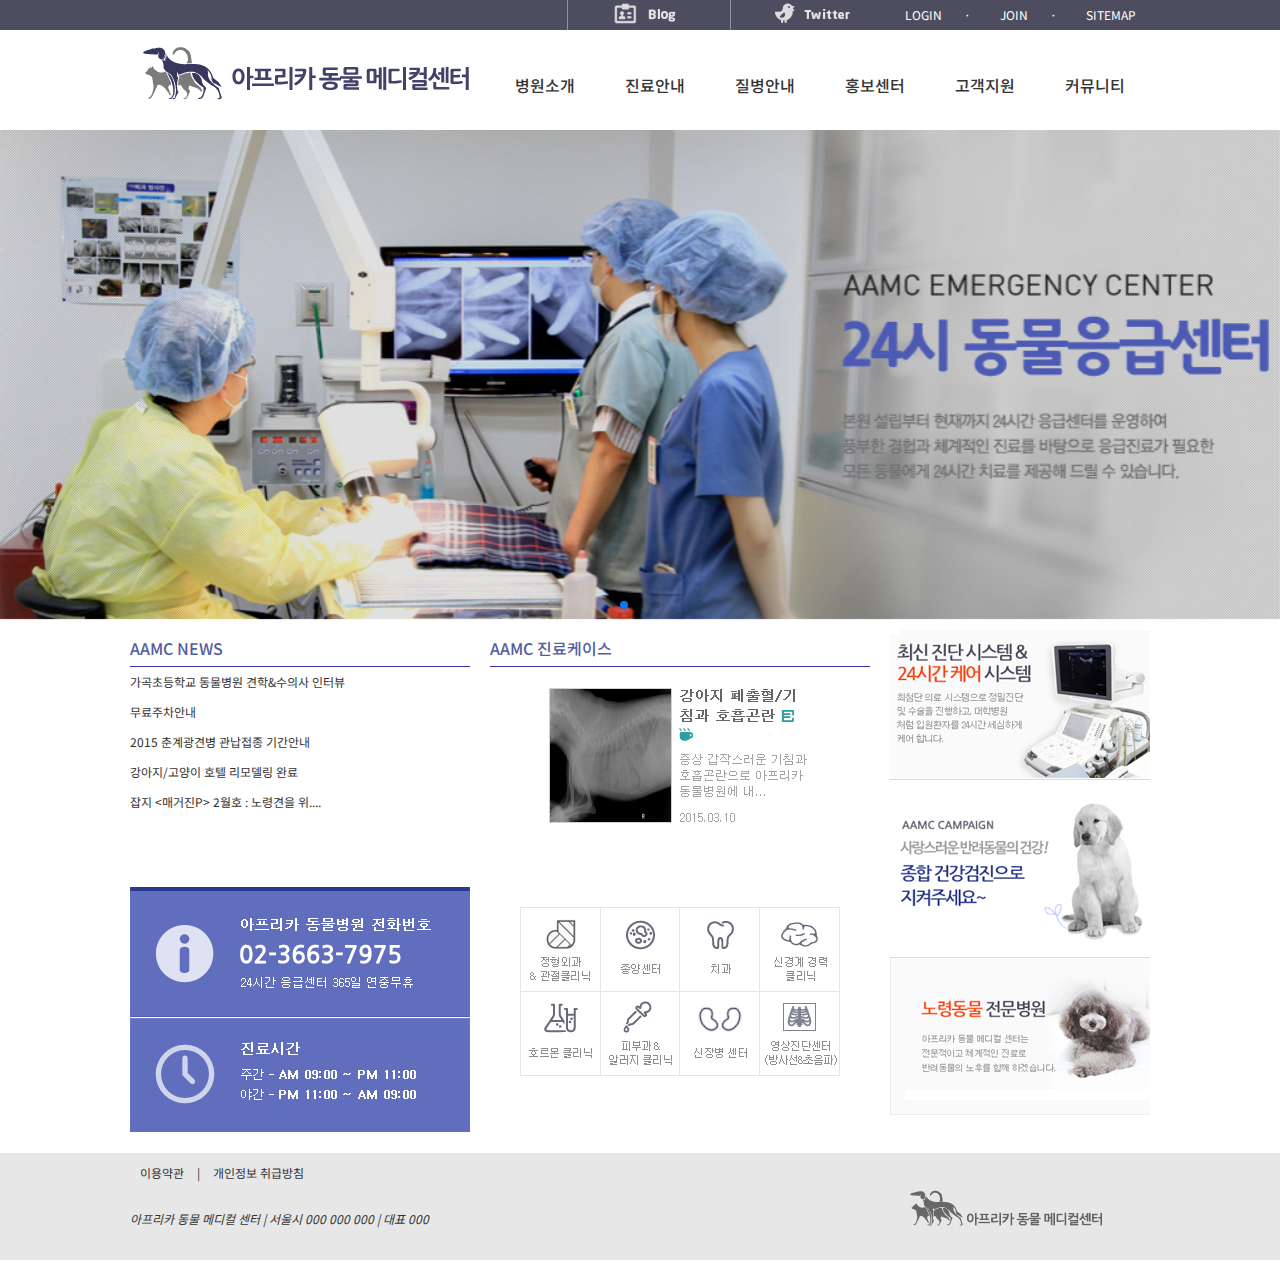
<file: index.html>
<!DOCTYPE html>
<html lang="en">

<head>
    <meta charset="UTF-8">
    <meta http-equiv="X-UA-Compatible" content="IE=edge">
    <meta name="viewport" content="width=device-width, initial-scale=1.0">
    <title>아프리카 동물 메디컬센터 메인페이지</title>
    <!-- css 초기화  -->
    <link rel="stylesheet" href="./css/reset.css" type="text/css">
    <link rel="stylesheet" href="./css/layout.css" type="text/css">
    <link rel="stylesheet" href="./css/base.css" type="text/css">
    <link rel="stylesheet" href="./css/main.css" type="text/css">
    <link rel="stylesheet" href="./css/swiper.css" type="text/css">
    <link rel="shortcut icon" href="./images/favicon.ico" type="logo.ico">
    <script src="./script/swiper.js"></script>
    <style>
        .swiper{
            position: relative;
        }
    </style>


</head>

<body>
    <!-- 상단헤더영역 -->
    <header>
        <div class="h_inner">
            <div class="h_top">
                <nav class="sns">
                    <a href="#" title="블로그"><img src="./images//h_lnb_blog.jpg" alt="블로그"></a>
                    <a href="#" title="트위터"><img src="./images/h_lnb_twitter.jpg" alt="트위터"></a>
                </nav>

                <nav class="lnb">
                    <ul>
                        <li><a href="login.html" title="로그인하기">LOGIN</a></li>
                        <li><a href="join.html" title="회원가입">JOIN</a></li>
                        <li><a href="sitemap.html" title="사이트맵">SITEMAP</a></li>
                    </ul>
                </nav>
            </div>
        </div>
        <div class="h_bottom">
            <h1>
                <a href="index.html" title="메인페이지로 바로가기"><img src="./images/header_logo.jpg" alt="상단로고"></a>
            </h1>

            <nav class="gnb">
                <ul>
                    <li><a href="inttro.html" title="병원소개">병원소개</a>
                        <ul class="sub">
                            <li><a href="#none">인사말</a></li>
                            <li><a href="#none">의료진 소개</a></li>
                            <li><a href="#none">보유장비 소개</a></li>
                            <li><a href="#none">오시는길</a></li>
                            <li><a href="#none">병원소개 영상</a></li>
                        </ul>
                    </li>

                    <li><a href="info.html" title="진료안내">진료안내</a>
                        <ul class="sub">
                            <li><a href="#none">전문진료과목</a></li>
                            <li><a href="#none">건강검진</a></li>
                            <li><a href="#none">진료시간</a></li>
                        </ul>
                    </li>
                    <li><a href="health.html" title="질병안내">질병안내</a>
                        <ul class="sub">
                            <li><a href="#none">증상별 질병</a></li>
                            <li><a href="#none">진료 케이스</a></li>
                        </ul>
                    </li>
                    <li><a href="event.html" title="홍보센터">홍보센터</a>
                        <ul class="sub">
                            <li><a href="#none">기사/뉴스</a></li>
                            <li><a href="#none">수의사봉사활동</a></li>
                        </ul>
                    </li>
                    <li><a href="customer" title="고객지원">고객지원</a>
                        <ul class="sub">
                            <li><a href="#none">공지사항</a></li>
                            <li><a href="#none">임상상담</a></li>
                            <li><a href="#none">진료후기</a></li>
                            <li><a href="#none">세미나공지</a></li>
                        </ul>
                    </li>
                    <li><a href="community" title="커뮤니티">커뮤니티</a>
                        <ul class="sub">
                            <li><a href="#none">애니멀이야기</a></li>
                            <li><a href="#none">애니멀케어</a></li>
                            <li><a href="#none">애니멀뉴스</a></li>
                            <li><a href="#none">이벤트</a></li>
                        </ul>
                    </li>
                </ul>
            </nav>
        </div>
    </header>

    <!-- 메인영역 -->
    <main>
        <article class="slide">
            <div class="swiper mySwiper">
                <div class="swiper-wrapper">
                    <div class="swiper-slide"><a href="#none" title="24시 동물응급센터"><img src="./images/visula01.jpg" alt="24시 동물응급센터"></a></div>
                    <div class="swiper-slide"><a href="#none" title="24시 동물응급센터"><img src="./images/visual_02.jpg" alt="24시 동물응급센터"></a></div>
                    <div class="swiper-slide"><a href="#none" title="24시 동물응급센터"><img src="./images/visual2_03.jpg" alt="24시 동물응급센터"></a></div>
                </div>
                <div class="swiper-pagination"></div>
            </div>
        </article>

        <section>
            <h2>콘텐츤 영역</h2>
            <article class="left_con">
                <h3>aamc news</h3>
                <ul>
                    <li><a href="#" title="가곡초">가곡초등학교 동물병원 견학&수의사 인터뷰 </a></li>
                    <li><a href="#" title="무료주차안내">무료주차안내</a></li>
                    <li><a href="#" title="춘계광견병">2015 춘계광견병 관납접종 기간안내 </a></li>
                    <li><a href="#" title="강아지/고양이">강아지/고양이 호텔 리모델링 완료</a></li>
                    <li><a href="#" title="매거진">잡지 &#x003C;매거진P&#x003E; 2월호 : 노령견을 위....</a></li>
                </ul>
                <img src="./images/a_cs_tel.jpg" alt="전화번호">
                <img src="./images/a_cs_time.jpg" alt="진료시간">
            </article>
            <article class="cen_con">
                <h3>aamc 진료케이스</h3>
                <p><img src="./images/a_center_con.jpg" alt=""></p>
                <nav class="lnb">
                    <ul>
                        <li><a href="#" title="#"><img src="./images/subject_bn01.gif" alt="subject_bn01"></a></li>
                        <li><a href="#" title="#"><img src="./images/subject_bn02.gif" alt="subject_bn02"></a></li>
                        <li><a href="#" title="#"><img src="./images/subject_bn03.gif" alt="subject_bn03"></a></li>
                        <li><a href="#" title="#"><img src="./images/subject_bn04.gif" alt="subject_bn04"></a></li>
                        <li><a href="#" title="#"><img src="./images/subject_bn05.gif" alt="subject_bn05"></a></li>
                        <li><a href="#" title="#"><img src="./images/subject_bn06.gif" alt="subject_bn06"></a></li>
                        <li><a href="#" title="#"><img src="./images/subject_bn07.gif" alt="subject_bn07"></a></li>
                        <li><a href="#" title="#"><img src="./images/subject_bn08.gif" alt="subject_bn08"></a></li>
                    </ul>
                </nav>
            </article>
            <article class="right_con">
                <h3>배너콘텐츠</h3>
                <ul>
                    <li><a href="#" title="#"><img src="./images/a_left_banner01.jpg" alt="a_left_banner02"></a></li>
                    <li><a href="#" title="#"><img src="./images/a_left_banner02.jpg" alt="a_left_banner02"></a></li>
                    <li><a href="#" title="#"><img src="./images/a_left_banner03.jpg" alt="a_left_banner03"></a></li>
                </ul>
            </article>
        </section>
    </main>

    <!-- 푸터영역 -->
    <footer>
        <div class="f_inner">
            <h2>
                <a href="index.html">
                    <img src="./images/footer_logo.jpg" alt="하단로고">
                </a>
            </h2>
            <nav class="lnb">
                <ul>
                    <li><a href="#" title="이용약관">이용약관</a></li>
                    <li>&#x007C;</li>
                    <li><a href="#" title="개인정보 ">개인정보 취급방침</a></li>
                </ul>
            </nav>
            <address>
                아프리카 동물 메디컬 센터 &#x007C; 서울시 000 000 000 &#x007C; 대표 000
            </address>
        </div>
    </footer>
    <script>
        var swiper = new Swiper(".mySwiper", {
          spaceBetween: 0,
          effect: "fade",
          centeredSlides: true,
          autoplay: {
            delay: 5000,
            disableOnInteraction: false,
          },
          pagination: {
            el: ".swiper-pagination",
            clickable: true,
          },
        });

         //사용자가 접속한 디바이스 체크하기	
var mobile_keys=new Array('iPhone','iPod','Android','BlackBerry','Windows Phone','Windows CE','LG','MOT','SAMSUNG','SonyEricsson','Nokia');

if(document.URL.match('move_pc_screen')) mobile_keys = null;

// URL 파라미터에 'move_pc_screen' 가 포함되어 있을 땐 적용안함
//위 배열값 개수만큼 반복하여 검사를 하고 모바일 사용자이면 아래 내용을 실행
for( i in mobile_keys){ //in키워드 : 키값이 있으면 true 없으면 false

if(navigator.userAgent.match(mobile_keys[i]) != null){
  location.href = "http://design2010.dothome.co.kr/animal/mindex.html"; 	// 모바일 홈 연결 주소
    break;
  }
}
      </script>
</body>

</html>
</file>
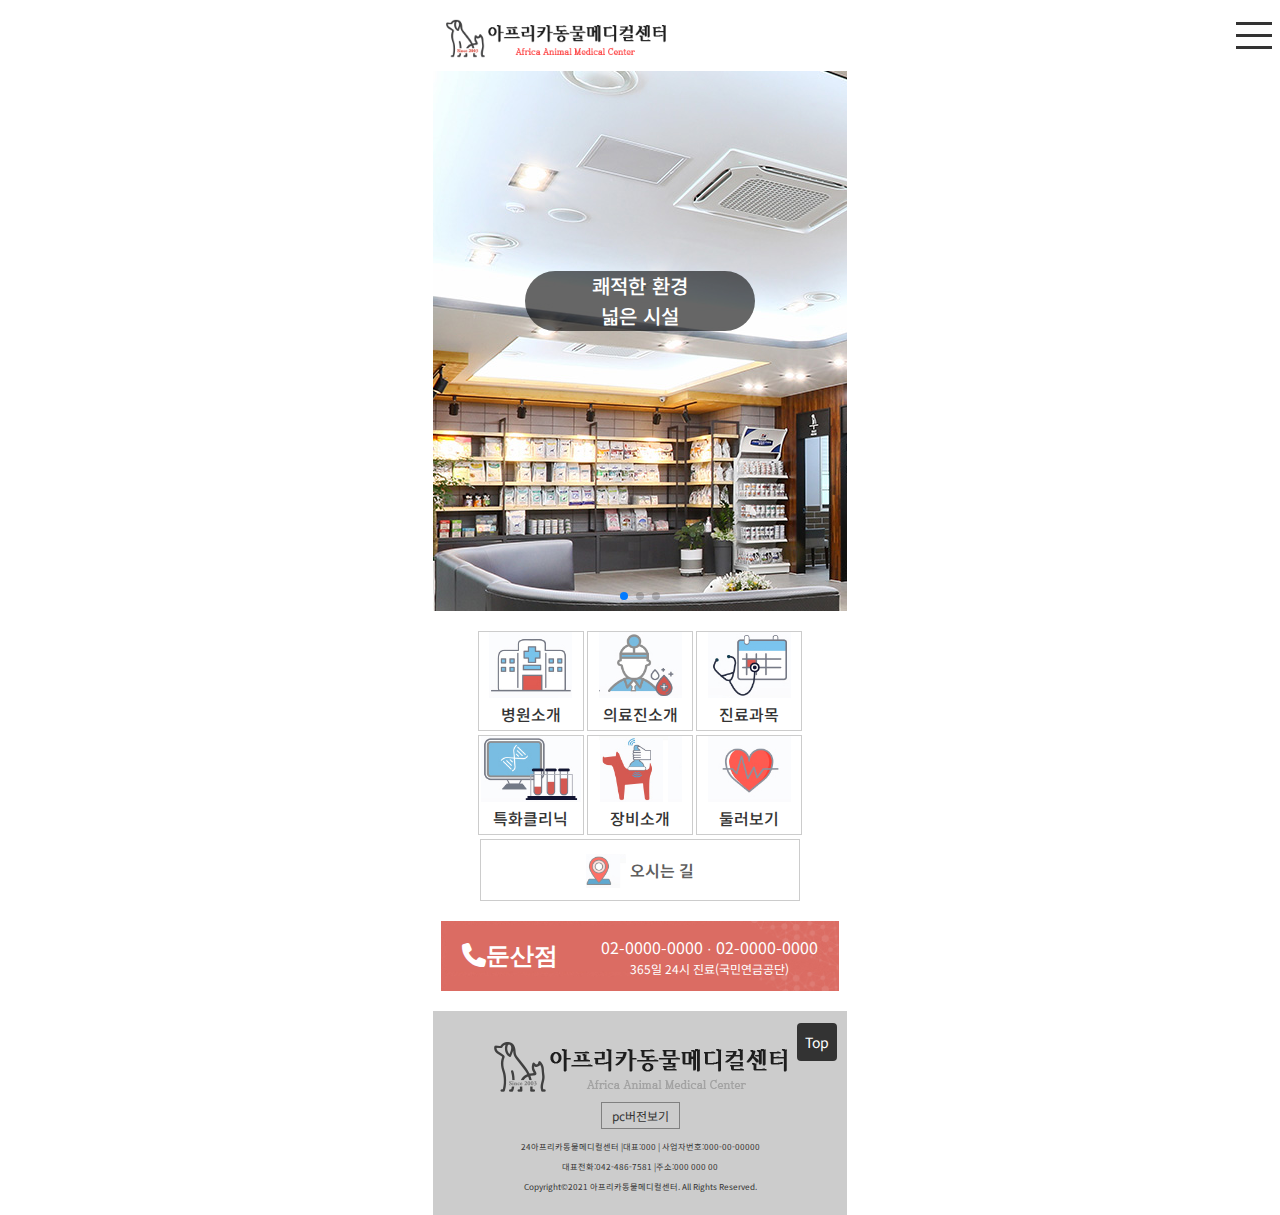
<file: m_index.html>
<!DOCTYPE html>
<html lang="ko">

<head>
  <meta charset="UTF-8">
  <meta http-equiv="X-UA-Compatible" content="IE=edge">
  <meta name="viewport" content="width=device-width, initial-scale=1.0">
  <title>아프리카 동물병원 - 모바일 메인화면</title>
  <!-- 초기화 -->
  <link href="./m_css/reset.css" rel="stylesheet" type="text/css">

  <!-- 레이아웃 서식 -->
  <link href="./m_css/layout.css" rel="stylesheet" type="text/css">

  <!-- 공통서식 -->
  <link href="./m_css/base.css" rel="stylesheet" type="text/css">

  <!-- 메인서식 -->
  <link href="./m_css/main.css" rel="stylesheet" type="text/css">

  <link rel="stylesheet" href="https://cdnjs.cloudflare.com/ajax/libs/font-awesome/6.1.2/css/all.min.css">
  <link rel="stylesheet" href="./css/swiper.css" type="text/css">
  <link rel="shortcut icon" href="./images/favicon.ico" type="logo.ico">
  <script src="./script/swiper.js"></script>
</head>

<body>
  <input type="checkbox" id="toggle">
  <!-- 상단헤더영역 시작 -->
  <header>
    <h1>
      <a href="mindex.html" title="메인페이지로 바로가기">
        <img src="./images/logo.png" alt="상단로고">
      </a>
    </h1>

    <label for="toggle" class="total_btn">
      <span class="bar">&nbsp;</span>
      <span class="bar">&nbsp;</span>
      <span class="bar">&nbsp;</span>
    </label>


    <nav class="nav_wrap">
      <label for="toggle" class="c_btn">
        <i class="fas fa-times"></i>
      </label>
      <ul class="gnb">
        <li>
          <fieldset>
            <legend>검색폼</legend>
            <input type="search">
            <input type="button" value="search">
          </fieldset>
        </li>
        <li><label for="mnu01">병원소개<i class="fas fa-angle-down"></i></label>
          <input type="checkbox" id="mnu01">
          <ul class="sub">
            <li><a href="#" title="서브메뉴">서브메뉴</a></li>
            <li><a href="#" title="서브메뉴">서브메뉴</a></li>
            <li><a href="#" title="서브메뉴">서브메뉴</a></li>
            <li><a href="#" title="서브메뉴">서브메뉴</a></li>
            <li><a href="#" title="서브메뉴">서브메뉴</a></li>
          </ul>
        </li>
        <li><label for="mnu02">진료안내<i class="fas fa-angle-down"></i></label>
          <input type="checkbox" id="mnu02">
          <ul class="sub">
            <li><a href="#" title="서브메뉴">서브메뉴</a></li>
            <li><a href="#" title="서브메뉴">서브메뉴</a></li>
            <li><a href="#" title="서브메뉴">서브메뉴</a></li>
            <li><a href="#" title="서브메뉴">서브메뉴</a></li>
            <li><a href="#" title="서브메뉴">서브메뉴</a></li>
          </ul>
        </li>
          <li><label for="mnu03">질병안내<i class="fas fa-angle-down"></i></label>
          <input type="checkbox" id="mnu03">
        
        <ul class="sub">
          <li><a href="#" title="서브메뉴">서브메뉴</a></li>
          <li><a href="#" title="서브메뉴">서브메뉴</a></li>
          <li><a href="#" title="서브메뉴">서브메뉴</a></li>
          <li><a href="#" title="서브메뉴">서브메뉴</a></li>
          <li><a href="#" title="서브메뉴">서브메뉴</a></li>
        </ul>
      </li>
        <li><label for="mnu04">홍보센터<i class="fas fa-angle-down"></i></label>
          <input type="checkbox" id="mnu04">
       
        <ul class="sub">
          <li><a href="#" title="서브메뉴">서브메뉴</a></li>
          <li><a href="#" title="서브메뉴">서브메뉴</a></li>
          <li><a href="#" title="서브메뉴">서브메뉴</a></li>
          <li><a href="#" title="서브메뉴">서브메뉴</a></li>
          <li><a href="#" title="서브메뉴">서브메뉴</a></li>
        </ul>
      </li>
        <li><label for="mnu05">고객지원<i class="fas fa-angle-down"></i></label>
          <input type="checkbox" id="mnu05">
        
        <ul class="sub">
          <li><a href="#" title="서브메뉴">서브메뉴</a></li>
          <li><a href="#" title="서브메뉴">서브메뉴</a></li>
          <li><a href="#" title="서브메뉴">서브메뉴</a></li>
          <li><a href="#" title="서브메뉴">서브메뉴</a></li>
          <li><a href="#" title="서브메뉴">서브메뉴</a></li>
        </ul>
      </li>
        <li><label for="mnu06">커뮤니티<i class="fas fa-angle-down"></i></label>
          <input type="checkbox" id="mnu06">
        
        <ul class="sub">
          <li><a href="#" title="서브메뉴">서브메뉴</a></li>
          <li><a href="#" title="서브메뉴">서브메뉴</a></li>
          <li><a href="#" title="서브메뉴">서브메뉴</a></li>
          <li><a href="#" title="서브메뉴">서브메뉴</a></li>
          <li><a href="#" title="서브메뉴">서브메뉴</a></li>
        </ul>
      </li>
      <div id="h_icon">
      <i class='fab fa-instagram'></i>
      <i class='fab fa-twitter'></i>
      <i class='fab fa-facebook'></i>
    </div>
    </ul>
    </nav>
  </header>

  <!-- 메인콘텐츠 영역 시작 -->
  <main>
    <article class="slide">
      <h2>비주얼이미지 슬라이드</h2>
      <div class="swiper mySwiper">
        <div class="swiper-wrapper">
          <div class="swiper-slide">
            <h2>쾌적한 환경<br> 넓은 시설</h2>
            <img src="./images/slide01.jpg" alt="메인01">
          </div>
          <div class="swiper-slide">
            <h2>언제나 열려있는<br>24시 아프리카<br>
              동물메디컬센터</h2>
           <img src="./images/slide2.jpg" alt="메인02">
          </div>
          <div class="swiper-slide">
            <h2>최신 시설장비<br>청결한 병원시설</h2>
            <img src="./images/slide3.jpg" alt="메인03">
          </div>
        </div>
        <div class="swiper-pagination"></div>
      </div>
    </article>

    <section class="con">
      <h2>메인</h2>
      <article>
        <h2>스프라이트 이미지 메뉴</h2>
        <nav>
          <ul>
            <li>
              <a href="#" title="병원소개">
                <span class="icon">&nbsp;</span>
                <span class="mnu">병원소개</span>
              </a>
            </li>

            <li>
              <a href="doctor.html" title="의료진소개">
                <span class="icon">&nbsp;</span>
                <span class="mnu">의료진소개</span>
              </a>
            </li>

            <li>
              <a href="intro.html" title="진료과목">
                <span class="icon">&nbsp;</span>
                <span class="mnu">진료과목</span>
              </a>
            </li>

            <li>
              <a href="intro.html" title="특화클리닉">
                <span class="icon">&nbsp;</span>
                <span class="mnu">특화클리닉</span>
              </a>
            </li>

            <li>
              <a href="intro.html" title="장비소개">
                <span class="icon">&nbsp;</span>
                <span class="mnu">장비소개</span>
              </a>
            </li>

            <li>
              <a href="intro.html" title="둘러보기">
                <span class="icon">&nbsp;</span>
                <span class="mnu">둘러보기</span>
              </a>
            </li>
          </ul>

          <a href="location.html" title="오시는 길" class="map_btn">
            <span class="icon">&nbsp;</span>
            <span>오시는 길</span>
          </a>

        </nav>
      </article>

      <article class="info">
        <h2>둔산점</h2>
        <span class="fas fa-phone">둔산점</span>
        <p class="tel">
          <a href="tel:02-0000-0000" title="">02-0000-0000</a> &middot;
          <a href="sms:02-0000-0000" title="">02-0000-0000</a><br>
          365일 24시 진료(국민연금공단)
        </p>
      </article>

    </section>
  </main>

  <!-- 푸터영역 시작 -->
  <footer>
    <h2>
      <a href="mindex.html" title="메인페이지로 바로가기">
        <img src="./images/f_logo.png" alt="푸터로고">
      </a>
    </h2>

    <a href="index.html?move_pc_screen=1" title="pc버전보기" class="pc_btn">pc버전보기</a>
    <a href="#" title="페이지 상단으로 바로가기" class="t_btn">Top</a>

    <address>
      <p>24아프리카동물메디컬센터 &#x007C;대표:000 &#x007C;
        사업자번호:000-00-00000</p>
      <p>대표전화:042-486-7581 &#x007C;주소:000 000 00</p>
      <p>Copyright&copy;2021 아프리카동물메디컬센터. All Rights Reserved.</p>
    </address>
  </footer>
  <script>
    var swiper = new Swiper(".mySwiper", {
      spaceBetween: 0,
      effect: "slide",
      centeredSlides: true,
      autoplay: {
        delay: 5000,
        disableOnInteraction: false,
      },
      pagination: {
        el: ".swiper-pagination",
        clickable: true,
      },
    });
  </script>
</body>

</html>
</file>
<file: css/layout.css>
@charset "utf-8";

header{
    width: 100%;
    /* height: 110px; */
    /* background-color: #4e4e4e; */
    position: absolute;
    z-index: 1000;
    background-color: #ffffff;
}

section {
    width: 1020px;
    margin: 0px auto;
    display: flex;
    justify-content: space-between;
}
.left_con{
    width: 340px;
    
}
.cen_con{
    width: 380px;
}
.right_con{
    width: 260px;
}

footer{ 
    width: 100%;
    height: 107px;
    background-color:  #e7e7e7;
}
</file>
<file: css/base.css>
@charset "utf-8";
@import url('https://fonts.googleapis.com/css2?family=Noto+Sans+KR:wght@300;400;500&display=swap');

body {
    font-family: 'Noto Sans KR', sans-serif;
    font-size: 12px;
    color: #333333;
}

a {
    text-decoration: none;
    color: #333333;
}
.h_inner{
    background-color: #4e4d5f;

}
.h_top {
    height: 30px;
    width: 1020px;
    margin: 0px auto;
}

.sns {
    width: 760px;
    float: left;
    text-align: right;
}

header .lnb {
    width: 260px;
    float: right;
}
header .lnb > ul{
    display: flex;
    justify-content: space-around;
}
.lnb a{
    color: #ffffff;
    line-height: 30px;
}
header .lnb > ul > li::after{
    content: '·';
    color: #ffffff;
    padding-left:22px;
}
.lnb > ul > li:last-child::after{
    display: none;
}
.h_bottom{
    width: 1020px;
    height: 80px;
    margin: 0px auto;
    position: relative;
    overflow: hidden;
    transition: 0.5s;
}
.h_bottom:hover{
    height: 300px;
}

.gnb{
    width: 1020px;
    position: relative;
    top:-35px;

}

.gnb > ul{
    display: flex;
    justify-content: end;
}
.gnb > ul > li > a{
    padding: 0px 25px;
    font-size: 16px;
    font-weight: 500;
}


.gnb > ul > li > a:hover{
    color: #525d9f;
    /* height: 300px; */
}
.gnb > ul > li:last-child > a:hover{
    color: #10a010;
}
.sub > li > a{
    padding: 5px 25px;

}
.sub > li {
    padding-top: 25px;
}
.sub > li > a:hover{
    color: #525d9f;
    font-weight: bold;
    /* font-size: 14px; */
    height: 140px;
}
.sub{
    width: 100%;
    position: absolute;
}
.f_inner{
    width: 1020px;
    margin: 0px auto;
    position: relative;
}

.f_inner > h2 {
    position: absolute;
    right: 0px;

}

.f_inner .lnb > ul > li{
    display: inline;
}
.f_inner .lnb > ul > li > a{
    color: #333333;
    line-height: 40px;
    padding: 0px 10px;

}
.f_inner address{
    padding-top: 20px;
}
.f_inner .lnb > ul a:hover{
    text-decoration: underline;
}
</file>
<file: css/main.css>
@charset "utf-8";

main {
    padding-top: 130px;
    margin-bottom: 20px;
}

main .slide {
    margin-bottom: 10PX;
}

main .slide img {
    width: 100%;
}

section>h2,
.right_con>h3 {
    display: none;
}

.left_con {}

.left_con>h3,
.cen_con>h3 {
    text-transform: uppercase;
    font-size: 16px;
    font-weight: 500;
    color: #525d9f;
    border-bottom: 1px solid #3834ad;
    padding: 10px 0px;
}

.left_con>ul {
    margin-bottom: 70px;
}

.left_con>ul>li {
    line-height: 30px;

}

.left_con>ul>li>a:hover {
    text-decoration: underline;
}

.cen_con .lnb {
    padding-left: 30px;
    padding-top: 40px;
}

.cen_con .lnb>ul {
    display: flex;
    justify-content: space-around;
    flex-wrap: wrap;
    width: 320px;

}

.cen_con .lnb>ul>li:nth-child(5) {
    margin-top: -10px;
}

.cen_con .lnb>ul>li:nth-child(6) {
    margin-top: -10px;
}

.cen_con .lnb>ul>li:nth-child(7) {
    margin-top: -10px;
}

.cen_con .lnb>ul>li:nth-child(8) {
    margin-top: -10px;
}
</file>
<file: m_css/layout.css>
@charset "utf-8";

footer{
  background-color:#ccc;
  padding:18px 0px;
}
</file>
<file: m_css/base.css>
@charset "utf-8";

/* 글자모양, 크기, 색상 */
@import url('https://fonts.googleapis.com/css2?family=Noto+Sans+KR:wght@300;400;500&display=swap');

body{
  font-family: 'Noto Sans KR', sans-serif;
  font-size:12px;
  color:#333333;
  max-width: 414px;
  margin: 0px auto;
}

a{
  text-decoration: none;
  color:#333333;
}
#toggle{display:none;}

.total_btn{
  display:block;
  width:44px;height:44px;
  position:absolute;
  right:0px;top:10px;
  padding:12px 0px 0px 10px;
  cursor:pointer;
}
.bar{
  display:inline-block;
  width:36px;
  height: 3px;
  background-color:#333333;
}
h1{padding:10px 0px 0px 10px;}
h1 img{height:60px;}

.nav_wrap{
  background-color: rgba(0, 0, 0, 0.801);
  height: 100%;
  width: 100%;
  position: fixed;
  z-index: 1000;
  top: 0;
  left: 100%;
}
.c_btn{
  color: #ffffff;
  font-size: 30px;
  position: absolute;
  left: 35px;
  top: 20px;
}
.gnb{
  background-color: #db6c63;
  width: 75%;
  height: 100%;
  position: absolute;
  top: 0px;
  right: 0px;
}
/* 검색폼 서식 */
.gnb fieldset{border: none;}
.gnb legend{display: none;}
.gnb input{
  height: 30px; padding: 0px 10px;
  border-radius: 3px;
  border: none;
}
.gnb input[type=search]{
  width: 130px;
  margin-right: 6px;
}
.gnb input[type=button]{
  width: 60px;
  background-color: #5e5d5d;
  color: #ffffff;
  text-transform: capitalize;
}
.gnb > li:first-child{
  line-height: 70px;
  text-align: center;
  background-color: #e99d96;
}
.gnb > li{
  border-bottom: 1px solid #fff;
  text-indent: 10px;
}
.gnb > li > label{
  display: block;
  cursor:pointer;
  color: #ffffff;
  font-size: 1rem;
  font-weight: 300;
  line-height: 40px;
}

/* 푸터서식 */
footer{
  position:relative;
  text-align:center;
}
footer .t_btn{
  position:absolute;
  right:10px;top:12px;
  padding:12px 8px 12px 8px;
  background-color:#333333;
  color:#ffffff;
  font-size:14px;
  border-radius:4px;
}
/* pc버튼 서식 */
.pc_btn{
  border:1px solid #808080;
  padding:4px 10px;
}
address{
  font-size:0.68em;
  padding-top:15px;
  font-style:normal;
  line-height:20px;
}
.gnb > li i.fas{
  float: right;
  font-size: 1.2rem;
  transform: translate(-10px, 10px);
}
.sub{
  background-color: #f79890;
  display: none;
}
.sub a{
  color: #ffffff;
  font-size: 0.9rem;
  line-height: 40px;
  display: block;
  text-indent: 10px;
}
.gnb li input[type=checkbox]{
  display: none;
}
#mnu01:checked + .sub{display: block;}
#mnu02:checked + .sub{display: block;}
#mnu03:checked + .sub{display: block;}
#mnu04:checked + .sub{display: block;}
#mnu05:checked + .sub{display: block;}
#mnu06:checked + .sub{display: block;}

#toggle:checked + header >.nav_wrap{
  left: 0;
}

.c_btn{
  cursor: pointer;
}
#h_icon{
  font-size: 24px;
  position: absolute;
  left: 70%;
  bottom: 3%;
  /* padding-top: 550px;
  padding-left: 250px; */
}
</file>
<file: m_css/main.css>
@charset "utf-8";

main .slide{
  height:60vh; /* vertical height */
  overflow:hidden;
  position: relative;
}
.con h2{
  display: none;
}
.swiper-slide{
  position: relative;
}
.swiper-slide > h2{
  position: absolute;
  color: #ffffff;
  background: rgba(0, 0, 0, 0.6);
  font-size: 20px;
  font-weight: 500;
  width: 230px;
  text-align: center;
  padding: 6p 10px;
  line-height: 30px;
  left: 50%;
  top: 26%;
  transform: translate(-50%,-50%);
  border-radius: 40px;
}
main .slide > h2{display:none;}
.con nav{
  width:90%;
  margin:20px auto;
  text-align:center;
}
.con nav > ul{
  text-align:center;
}
.con nav > ul > li{
  border:1px solid #ccc;
  width:28%;
  display:inline-block;
  margin-bottom:4px;
}
.icon{
  display:inline-block;
}
.mnu{
  display:block;
  padding:8px 0px;
  font-size:1rem; /* 1rem = 16px */
  font-weight: 500;
}
.con nav > ul > li .icon{
  width:83px;height:66px;
  background-image:url('../images/nav_icon.png');
  background-size:360px;
}
.con nav > ul > li:nth-child(2) .icon{background-position:-81px 0px;}
.con nav > ul > li:nth-child(3) .icon{background-position:-164px 0px;}
.con nav > ul > li:nth-child(4) .icon{background-position:-250px 0px;width:100px;}
.con nav > ul > li:nth-child(5) .icon{ background-position:0px -66px;}
.con nav > ul > li:last-child .icon{background-position:-70px -66px;}

/* 오시는 길 */
.map_btn{
  width:85.4%;
  display:inline-block;
  border:1px solid #ccc;
  line-height:60px;  text-align:center;
  font-size:16px;  font-weight:600;
  color:rgb(95, 95, 95);
}
.map_btn .icon{
  background-image:url('../images/nav_icon.png');
  display:inline-block;
  width:40px;height:34px;
  background-size:360px;
  background-position:-168px -64px;
  transform:translateY(14px);  
}
/* 둔산점 전화번호 */
.info{
  width:96%;  height:70px;
  margin:20px auto;
  background-image:url('../images/info_back.png');
  color:#ffffff;  
  background-size:100%;
  box-sizing: border-box;
  text-align: center;
}
span.fa-phone{
  font-size: 24px;
  padding-right: 40px;
  display: inline-block;
  transform: translateY(-10px);
}
.tel{
  padding-top:16px;
  line-height:20px;
  display: inline-block;
}
.tel a{
  color:#fff;font-size:16px;
}
</file>
